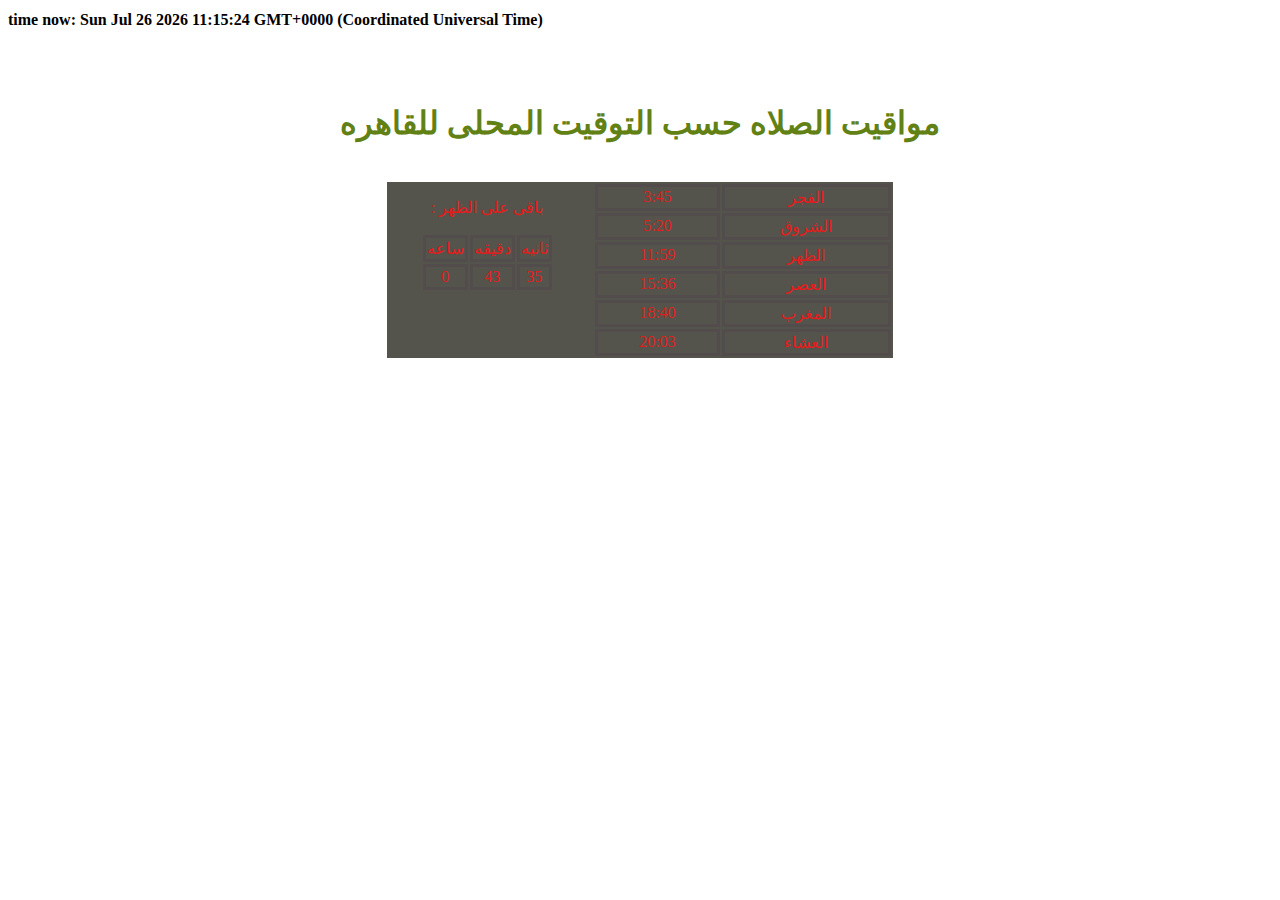
<file: index.html>
﻿<!DOCTYPE html>
<html xmlns="http://www.w3.org/1999/xhtml">
<head>
    <title>اوقات الصلاة</title>
    <link href="StyleSheet.css" rel="stylesheet" type="text/css" />
</head>
<body>
    <h1 id="tm">time now :</h1>
   <h1 id="x" >مواقيت الصلاه حسب التوقيت المحلى للقاهره</h1>
    <div class="div1" >
        
    <table class="tb1"  align="center">
<tr>
    <td>
        3:45
    </td>
    <td >
        الفجر 
    </td>
</tr>
  <tr>
         <td>
             5:20
            </td>
      <td >
         الشروق
      </td>
  </tr>
   <tr>
            <td>
                11:59
            </td>
       <td >
           الظهر
       </td>
  </tr>
  <tr>
         <td>
             15:36 
            </td>
      <td >
         العصر 
      </td>
   </tr>
    <tr>
            <td>
                18:40
            </td>
        <td >
             المغرب
        </td>
   </tr>
    <tr>
            <td>
                20:03
            </td>
        <td >
          العشاء
        </td>
   </tr>


    </table>
        <div class="v2" >
            <p id="p" >
         : باقى على اذان الفجر 
            </p>
            <table align="center" >
                <tr>
                    <td>
                        ساعه
                    </td>
                    <td>
                        دقيقه
                    </td>
                    <td>
                        ثانيه
                    </td>
                </tr>
                <tr>
                    <td id="h">
                        h
                    </td>
                    <td id="m">
                        l
                    </td>
                    <td id="s">
                        l
                    </td>
                </tr>
            </table>
        </div>
   </div>
    <script src="JavaScript.js"></script>
</body>
</html>
</file>
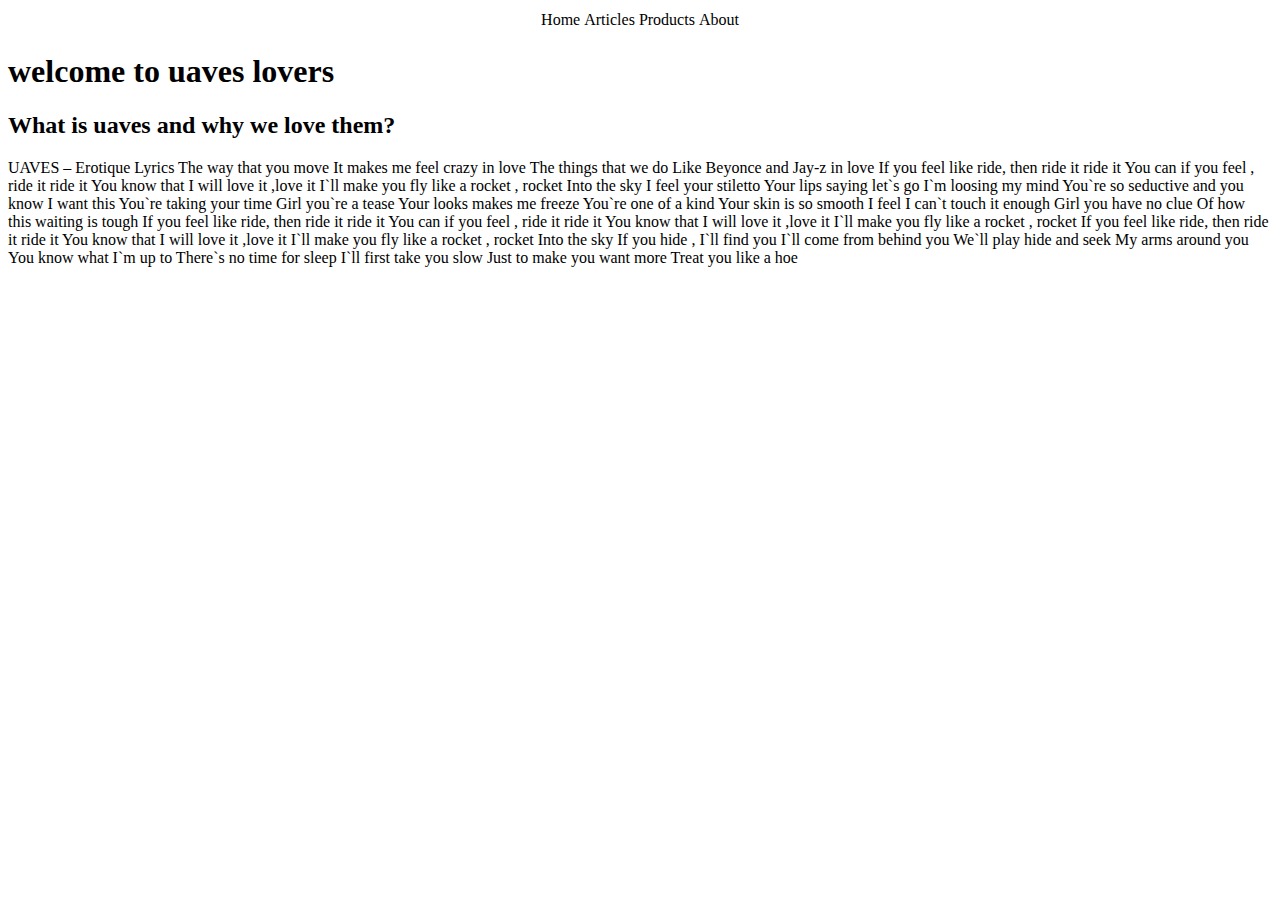
<file: uaves/index.HTML>
﻿<!DOCTYPE html>
<html xmlns="http://www.w3.org/1999/xhtml">
<head>
    <title>Uaves Lovers</title>
    <link href="https://uaves-lovers.000webhostapp.com/css.CSS"  rel="stylesheet" type="text/css" />
</head>
<body>
    <div class="menue">
        <table align="center">
            <tr>
                <td>
                    Home
                </td>
                <td>Articles</td>
                <td>Products</td>
                <td>About</td>
            </tr>
        </table>
    </div>

    <h1 class="h">welcome to uaves lovers </h1>
    <h2>What is  uaves and why we love them?</h2>
    <p>
        UAVES – Erotique Lyrics
        The way that you move
        It makes me feel crazy in love
        The things that we do
        Like Beyonce and Jay-z in love
        If you feel like ride, then ride it ride it
        You can if you feel , ride it ride it
        You know that I will love it ,love it
        I`ll make you fly like a rocket , rocket
        Into the sky
        I feel your stiletto
        Your lips saying let`s go
        I`m loosing my mind
        You`re so seductive and you know I want this
        You`re taking your time
        Girl you`re a tease
        Your looks makes me freeze
        You`re one of a kind
        Your skin is so smooth
        I feel I can`t touch it enough
        Girl you have no clue
        Of how this waiting is tough
        If you feel like ride, then ride it ride it
        You can if you feel , ride it ride it
        You know that I will love it ,love it
        I`ll make you fly like a rocket , rocket
        If you feel like ride, then ride it ride it
        You know that I will love it ,love it
        I`ll make you fly like a rocket , rocket
        Into the sky
        If you hide , I`ll find you
        I`ll come from behind you
        We`ll play hide and seek
        My arms around you
        You know what I`m up to
        There`s no time for sleep
        I`ll first take you slow
        Just to make you want more
        Treat you like a hoe
    </p>
</body>
</html>
</file>
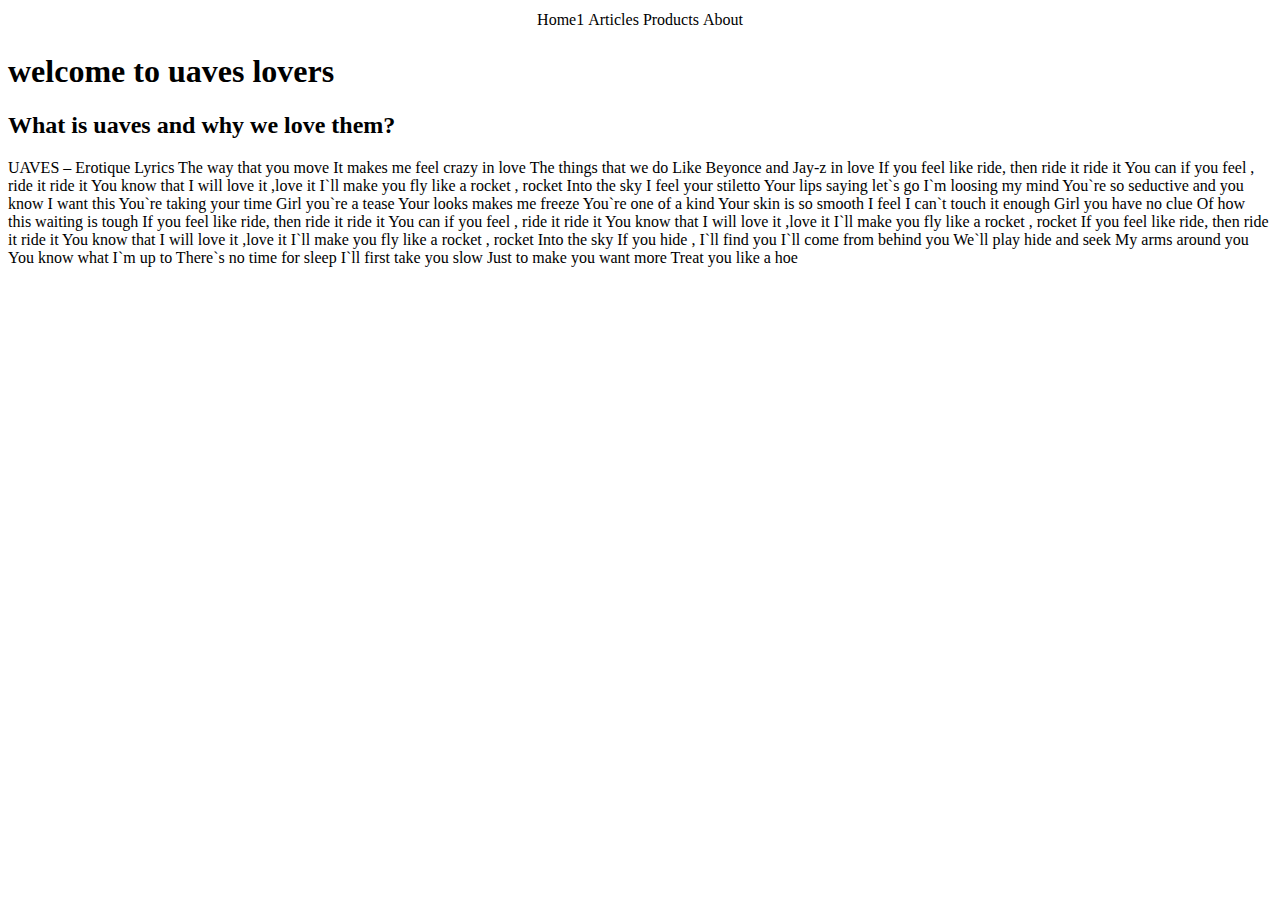
<file: uaves/index.html>
﻿<!DOCTYPE html>
<html xmlns="http://www.w3.org/1999/xhtml">
<head>
    <title>Uaves Lovers</title>
    <link href="https://uaves-lovers.000webhostapp.com/css.CSS"  rel="stylesheet" type="text/css" />
</head>
<body>
    <div class="menue">
        <table align="center">
            <tr>
                <td>
                    Home1
                </td>
                <td>Articles</td>
                <td>Products</td>
                <td>About</td>
            </tr>
        </table>
    </div>

    <h1 class="h">welcome to uaves lovers </h1>
    <h2>What is  uaves and why we love them?</h2>
    <p>
        UAVES – Erotique Lyrics
        The way that you move
        It makes me feel crazy in love
        The things that we do
        Like Beyonce and Jay-z in love
        If you feel like ride, then ride it ride it
        You can if you feel , ride it ride it
        You know that I will love it ,love it
        I`ll make you fly like a rocket , rocket
        Into the sky
        I feel your stiletto
        Your lips saying let`s go
        I`m loosing my mind
        You`re so seductive and you know I want this
        You`re taking your time
        Girl you`re a tease
        Your looks makes me freeze
        You`re one of a kind
        Your skin is so smooth
        I feel I can`t touch it enough
        Girl you have no clue
        Of how this waiting is tough
        If you feel like ride, then ride it ride it
        You can if you feel , ride it ride it
        You know that I will love it ,love it
        I`ll make you fly like a rocket , rocket
        If you feel like ride, then ride it ride it
        You know that I will love it ,love it
        I`ll make you fly like a rocket , rocket
        Into the sky
        If you hide , I`ll find you
        I`ll come from behind you
        We`ll play hide and seek
        My arms around you
        You know what I`m up to
        There`s no time for sleep
        I`ll first take you slow
        Just to make you want more
        Treat you like a hoe
    </p>
</body>
</html>
</file>
<file: StyleSheet.css>
﻿body {
    background-image : url(https://pbs.twimg.com/media/C6Px9U6UsAAsKdF.jpg);
    background-repeat:no-repeat;
    background-size:cover; 

}
#x{
    margin:auto;
     width:100%;
     color:#628115;
     font-size:2em;
     margin-top:75px;
     margin-bottom:40px;
    text-align:center;
}
.div1{
 width:40%;
 background-color:rgba(61, 60, 51, 0.88);
   height:100%;
    border-color:flavor;
    margin:auto;
     margin-top:30px;
     overflow:auto;
}
.tb1{
 width:300px;
float:right;
     
     margin:auto;
     border-color:yellowgreen;
      
}
.v2 {
  width:200px;
 float:left;
    margin:auto;
   
      border-color:black;
}
p {
 width:100%;
  text-align:center; 
  color:rgb(229, 27, 27);  
}
td{
    text-align:center;
border: solid #534c4c ;
color:rgb(229, 27, 27);
}
#tm{
    font-size:medium;
}
</file>
